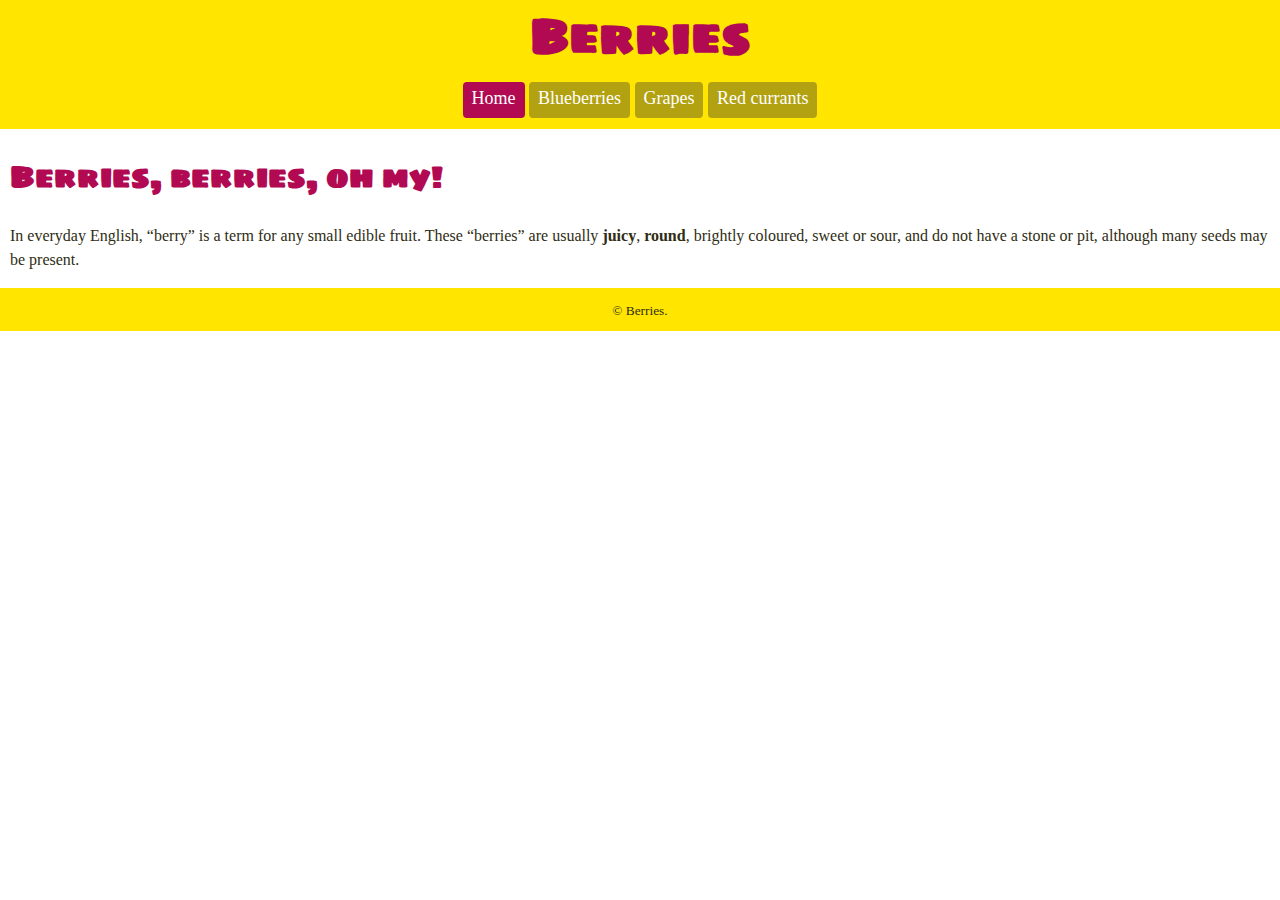
<file: index.html>
<!DOCTYPE html>
<html lang="en-ca">
<head>
  <meta charset="utf-8">
  <title>Berries</title>
  <meta name="viewport" content="width=device-width,initial-scale=1">
  <link href="css/main.css" rel="stylesheet">
  <link href="https://fonts.googleapis.com/css?family=Sigmar+One" rel="stylesheet">
</head>
<body>
  <header>
    <h1>Berries</h1>
    <nav>
      <ul class="nav">
        <li><a class="current" href="index.html">Home</a></li>
        <li><a href="blueberries.html">Blueberries</a></li>
        <li><a href="grapes.html">Grapes</a></li>
        <li><a href="red-currants.html">Red currants</a></li>
      </ul>
    </nav>
  </header>
  <main>
    <h2>Berries, berries, oh my!</h2>
    <p>In everyday English, “berry” is a term for any small edible fruit. These “berries” are usually <b>juicy</b>, <b>round</b>, brightly coloured, sweet or sour, and do not have a stone or pit, although many seeds may be present.</p>
  </main>
  <footer>
    <p><small>© Berries.</small></p>
  </footer>

</body>
</html>
</file>
<file: css/main.css>
html {
  box-sizing: border-box;
  background-color: #fff;
  line-height: 1.5;
  list-style-type: none;
  font-family: Georgia, serif;
}

*, *::before, *::after {
  box-sizing: inherit;
}

main {
  padding: 0 10px;
}

h1 {
  font-size: 3rem;
  margin: 0 0 0.2em;
}

h1, h2 {
  font-family: "Sigmar One", cursive;
  color: #b20953;
}

body {
  margin: 0;
}

nav li {
  display: inline;
  margin-bottom: 0.3em;
}

nav {
  font-size: 1.125rem;
}

p {
  color: #2f2d13;
}

nav a {
  background-color: #b2a212;
  border-radius: 4px;
  text-decoration: none;
  display: inline-block;
  padding: 0.2em 0.5em 0.3em;
  color: #fff;
  margin-bottom: .3em;
}

nav ul {
  margin: 0;
  padding: 0;
  list-style-type: none;
}

nav a:hover {
  background-color: #cc1465;
  color: #fff;
}

.current {
  background-color: #b20953;
}

h2 {
  font-size: 1.875rem;
}

img {
  max-width: 100%;
  display: block;
  width: 100%;
}

footer {
  text-align: center;
  background-color: #ffe500;
  padding: .6em;

}

footer p {
  margin: 0;
}

header {
  background-color: #ffe500;
  padding: 0 0 0.4em;
  text-align: center;

}
</file>
